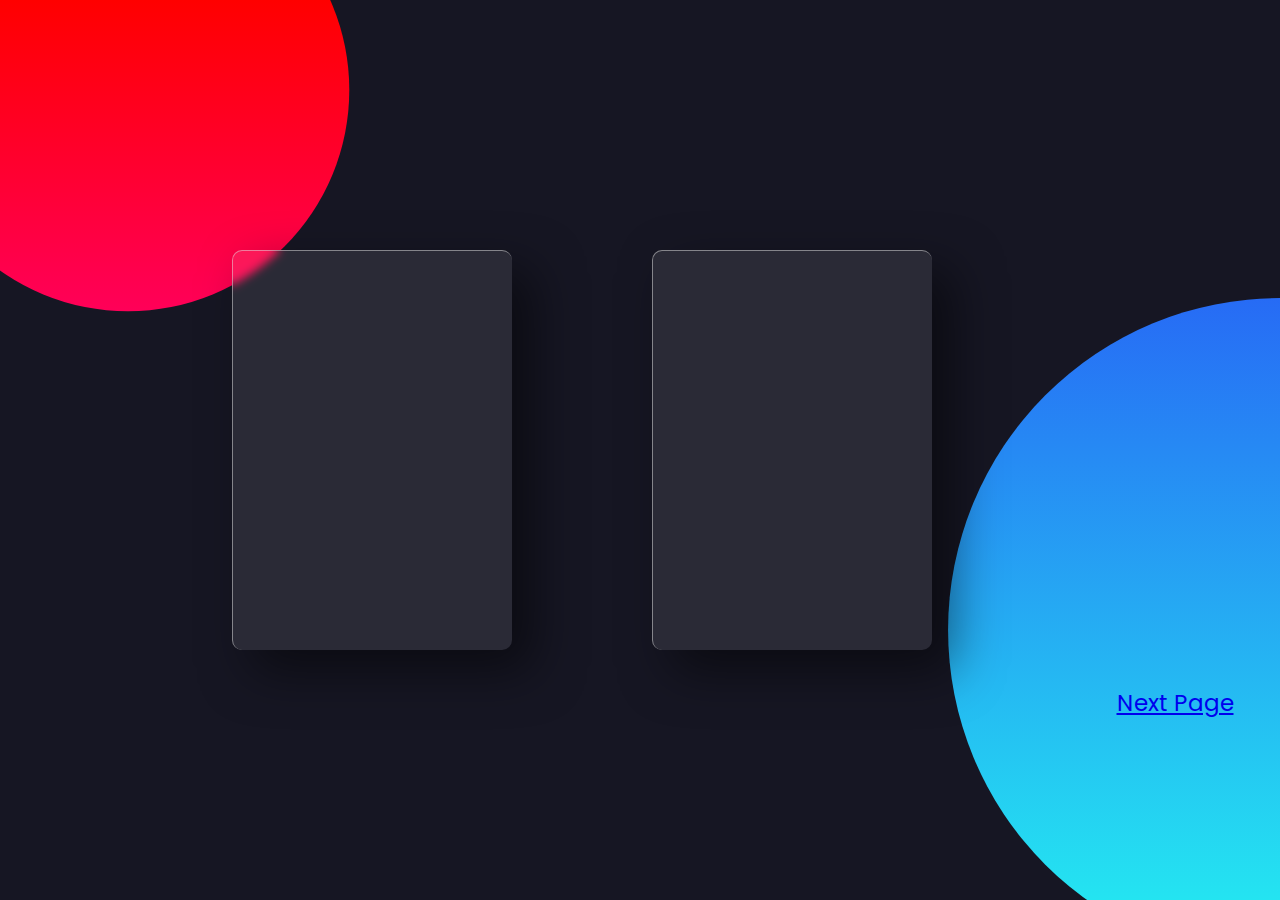
<file: Message 2/index.html>
<!DOCTYPE html>
<html lang="en">
  <head>
    <meta charset="UTF-8" />
    <meta http-equiv="X-UA-Compatible" content="IE=edge" />
    <meta name="viewport" content="width=device-width, initial-scale=1.0" />

    <!-- Bootstrap -->
    <link href="https://cdn.jsdelivr.net/npm/bootstrap@5.0.2/dist/css/bootstrap.min.css" rel="stylesheet" integrity="sha384-EVSTQN3/azprG1Anm3QDgpJLIm9Nao0Yz1ztcQTwFspd3yD65VohhpuuCOmLASjC" crossorigin="anonymous">

    <title>Pesan Untuk Kamu!</title>

    <link rel="stylesheet" href="style.css" />

    <link rel="icon" href="../X - Icon/Hitzit nft.jpg" type="image/x-icon">
    
  </head>
  <body>
    <div class="container">
      <div class="card">
        <div class="content">
          <h2>01</h2>
          <h3>First Message</h3>
          <p>Langsung aja klik <strong>Read More</strong> nya, ga usah malu malu</p>
          <a href="M2-v.2/index.html">Read More</a>
        </div>
      </div>
      <div class="card">
        <div class="content">
          <h2>02</h2>
          <h3>Last Message</h3>
          <p>Langsung aja klik <strong>Read More</strong> nya, ga usah malu malu</p>
          <a href="M2-v.2/index.html">Read More</a>
        </div>
      </div>
      <a href="Message 3/index.html" class="btn btn-primary stretched-link">Next Page</a>
    </div>

    <!-- <script type="text/javascript" src="../vanilla-tilt.js"></script>
    <script type="text/javascript">
      VanillaTilt.init(document.querySelectorAll('.card'), {
        max: 25,
        speed: 400,
        glare: true,
        'max-glare': 0.5,
      });
    </script>  -->
  </body>
</html>
</file>
<file: Message 2/style.css>
@import url('https://fonts.googleapis.com/css?family=Poppins:200,300,400,500,600,700,800,900&display=swap');

* {
  margin: 0;
  padding: 0;
  box-sizing: border-box;
  font-family: 'Poppins', sans-serif;
}

body {
  display: flex;
  justify-content: center;
  align-items: center;
  min-height: 100vh;
  background: #161623;
}

body::before {
  content: '';
  position: absolute;
  top: 0;
  left: 0;
  width: 100%;
  height: 100%;
  background: linear-gradient(rgb(40, 47, 247), rgb(36, 228, 241));
  clip-path: circle(30% at right 70%);
}
body::after {
  content: '';
  position: absolute;
  top: 0;
  left: 0;
  width: 100%;
  height: 100%;
  background: linear-gradient(#f00, #f0f);
  clip-path: circle(20% at 10% 10%);
}

.container {
  position: relative;
  display: flex;
  justify-content: center;
  align-items: center;
  max-width: 1200px;
  flex-wrap: wrap;
  z-index: 1;
}

.container .card {
  position: relative;
  width: 280px;
  height: 400px;
  margin: 70px;
  box-shadow: 20px 20px 50px rgba(0, 0, 0, 0.5);
  border-radius: 10px;
  background: rgba(225, 225, 225, 0.1);
  overflow: hidden;
  display: flex;
  justify-content: center;
  align-items: center;
  border-top: 1px solid rgba(225, 225, 225, 0.5);
  border-left: 1px solid rgba(225, 225, 225, 0.5);
  backdrop-filter: blur(5px);
}

.container .card .content {
  padding: 20px;
  text-align: center;
  transform: translateY(100px);
  opacity: 0;
  transition: 0.5s;
}

.container .card:hover .content {
  transform: translateY(0px);
  opacity: 1;
}

.container .card .content h2 {
  position: absolute;
  top: -40px;
  right: 15px;
  font-size: 8em;
  color: rgba(225, 225, 225, 0.05);
  pointer-events: none;
}

.container .card .content h3 {
  position: relative;
  top: -5px;
  font-size: 1.8em;
  color: #fff;
  z-index: 1;
}

.container .card .content p {
  position: relative;
  top: 0.5em;
  bottom: 0;
  font-size: 1em;
  color: #fff;
  font-weight: 300;
}

.btn {
  position: relative;
  top: 11em;
  left: 5em;
  font-size: 23px;
}

@media (max-width: 390px) {
  .container .card {
    margin: 30px;
  }

  .container .card .content h2 {
    position: absolute;
    top: -90px;
    right: 15px;
    font-size: 8em;
    color: rgba(225, 225, 225, 0.05);
    pointer-events: none;
  }

  .container .card .content h3 {
    position: relative;
    top: -35px;
    font-size: 1.8em;
    color: #fff;
    z-index: 1;
  }
  
  .container .card .content p {
    position: relative;
    top: 2em;
    bottom: 0;
    font-size: 1em;
    color: #fff;
    font-weight: 300;
  }

  .container .card .content a {
  position: relative;
  display: inline-block;
  top: 4em;
  padding: 7px 18px;
  margin-top: 15px;
  background-attachment: #fff;
  background: #fff;
  color: #000;
  border-radius: 10px;
  text-decoration: none;
  font-weight: 500;
  box-shadow: 0 5px 15px rgba(0, 0, 0, 0.3);
  }

  .btn {
    position: relative;
    top: 10px;
    left: 5em;
    margin-bottom: 35px;
    font-size: 17px;
  }

  .container .card .content {
    transition: 0.4s;
  }
}
</file>
